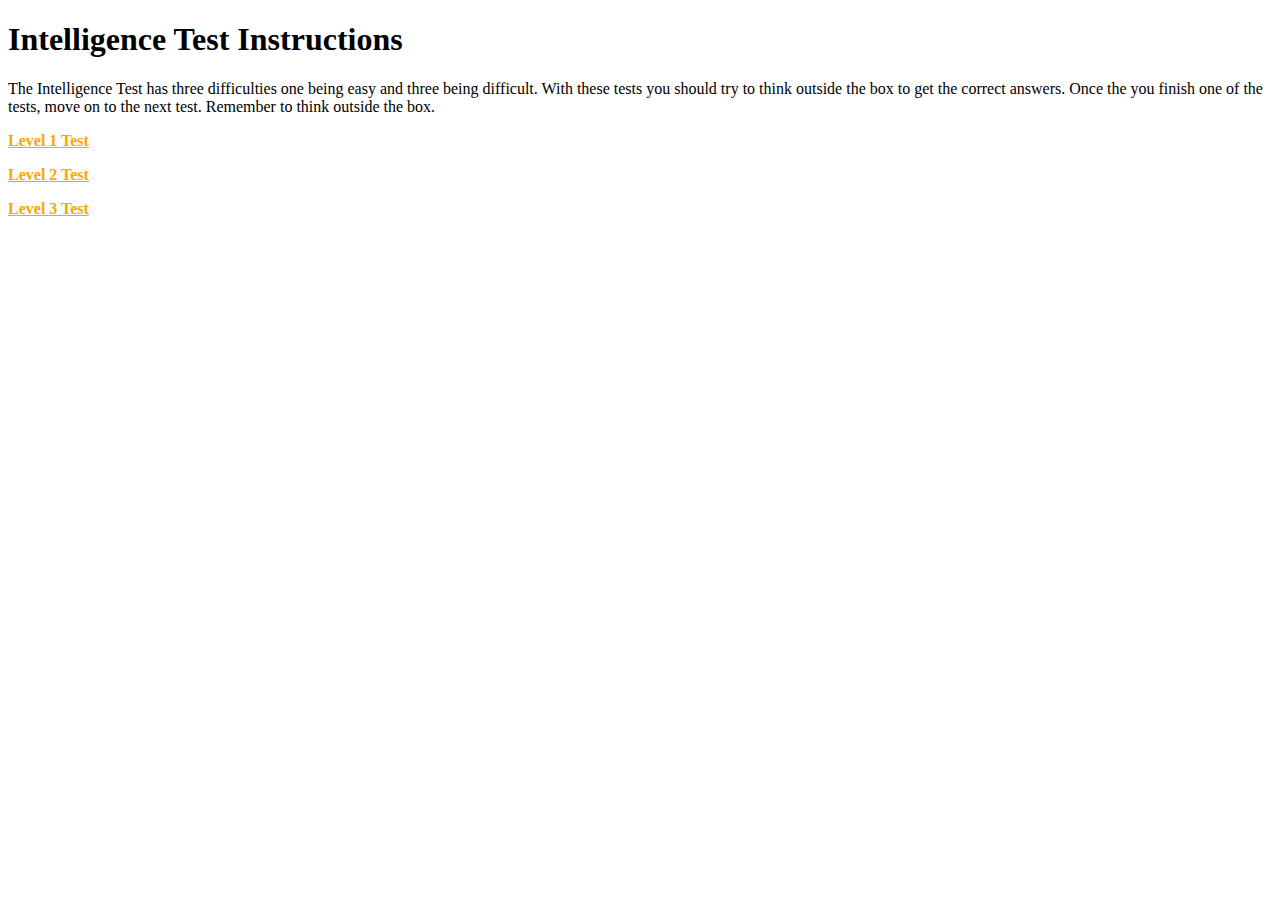
<file: index.html>
<!DocTYPE HTML>
<!--Xavier Villanueva-->
  <html>
<head>
    <link rel="stylesheet" href="inteltest.css" />
  <title> Intelligence Test</title>
  <meta charset="utf-8"/>
<script type="text/javascript" src="intelligence.js"></script>
</head>
  <body>
    <h1>   Intelligence Test Instructions </h1>
  <div class = "intro">
    <p 1d = "instructions"> The Intelligence Test has three difficulties one being easy
      and three being difficult. With these tests you should try to think outside
      the box to get the correct answers. Once the you finish one of the tests,
      move on to the next test. Remember to think outside the box.
    </p>
    <p>
      <a href = "Test1.html">
        <b> Level 1 Test <b></a>
        </p>
      </div>

      <div>
        <p>

          <a href="Test2.html" class="tabs"> Level 2 Test</a>
        </p>
      </div>

      <div>

        <a href="Test3.html"> Level 3 Test </a>
      </div>
      </html>
</file>
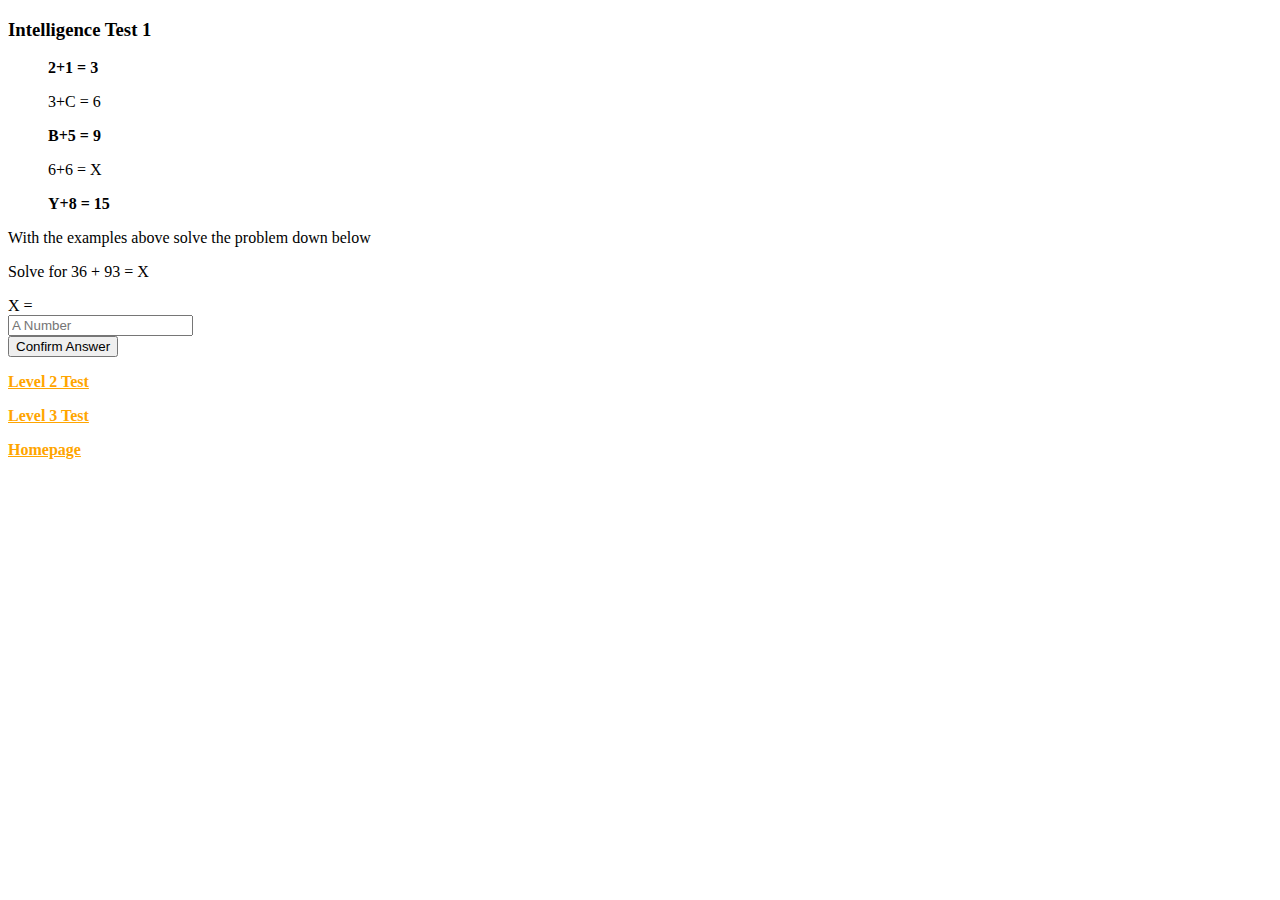
<file: Test1.html>
<!--Xavier Villanueva-->

<!DOCTYPE HTML>
  <html>
<head>
<meta charset="utf-8" />
  <title> Intelligence Test </title>
<link rel="stylesheet" href="inteltest.css" />

  <script type="text/javascript" src="intelligence.js"></script>
  <script>
  </script>

</head>
  <body>




    <h3> Intelligence Test 1</h3>
 <ul>
  <p> <b> 2+1 = 3 </b> </p>

  <p> 3+C = 6 </p>

  <p> <b> B+5 = 9 </b> </p>

  <p> 6+6 = X </p>

  <p> <b> Y+8 = 15 </b> </p>

</ul>
<p> With the examples above solve the problem down below<p>

<p> Solve for 36 + 93 = X </p>
<div class="row">

  <label for="mathText" class="col-sm-2 control-label">X = </label>
  <div class="col-sm-8">

    <input type="text" id="Answer" class="form-control input-md"
           placeholder="A Number" />
  </div>
  <div class="row">
    <div class="col-sm-offset-2 col-sm-2">

      <button id="submitButton" type="button" class="btn btn-primary" onclick="math()";>

      Confirm Answer
      </button>
    </div>


<div>
      <p>
        <a href = "Test2.html">
          <b> Level 2 Test <b></a>
          </p>
        </div>
<div>
              <p>
                <a href = "Test3.html">
                  <b> Level 3 Test <b></a>
                  </p>
</div>
  <div>
          <p>
            <a href = "index.html">
              <b> Homepage <b></a>
              </p>
  </div>




</body>
</html>
</file>
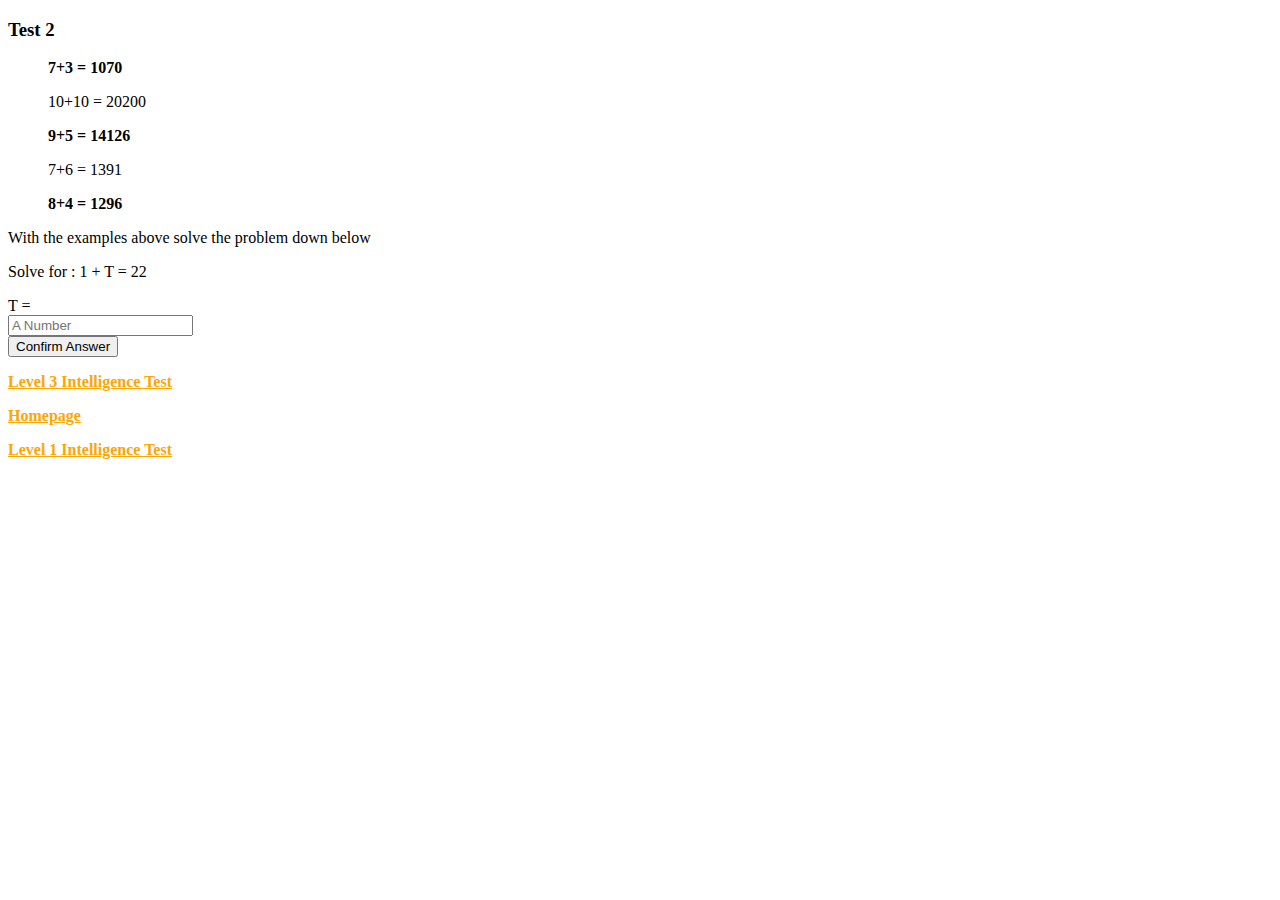
<file: Test2.html>
<!--Xavier Villanueva-->

<!DOCTYPE HTML>
  <html>
<head>
<link rel="stylesheet" href="inteltest.css" />
  <title> Intelligence Test </title>
  <meta charset="utf-8" />
</head>
 <body>
    <h3>Test 2</h3>
 <ul>
  <p> <b>7+3 = 1070 </b> </p>

  <p> 10+10 = 20200 </p>

  <p><b> 9+5 = 14126 </b> </li>

  <p> 7+6 = 1391 </p>

  <p> <b> 8+4 = 1296 </b> </p>

</ul>
<p> With the examples above solve the problem down below<p>

<p> Solve for : 1 + T = 22 </p>


  <div class="row">
    <label for="mathText" class="col-sm-2 control-label">T = </label>
    <div class="col-sm-8">
      <input type="text" id="Answer" class="form-control input-md"
             placeholder="A Number" />
    </div>
    <div class="row">
      <div class="col-sm-offset-2 col-sm-2">

        <button id="submitButton" type="button" class="btn btn-primary" onclick="math()";>

        Confirm Answer
        </button>
      </div>
    <p>
      <a href = "Test3.html">
        <b> Level 3 Intelligence Test <b></a>
        </p>

</html><p>
  <a href = "index.html">
    <b> Homepage <b></a>
    </p>

      <p>
        <a href = "Test1.html">
          <b> Level 1 Intelligence Test <b></a>
          </p>


</body>
</html>
</file>
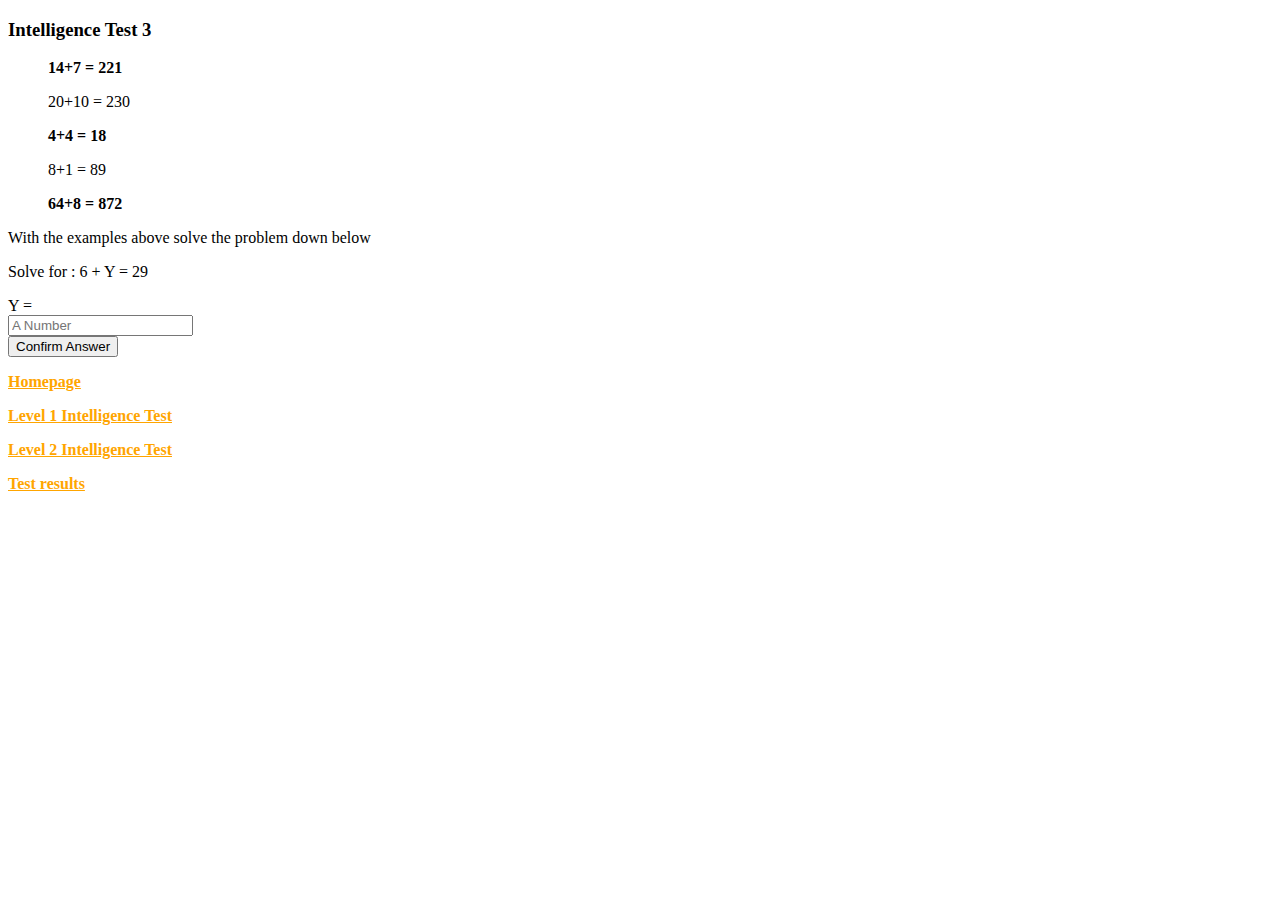
<file: Test3.html>
<!--Xavier Villanueva-->

<!DOCTYPE HTML>
  <html>
<head>
<link rel="stylesheet" href="inteltest.css" />
  <title> Intelligence Test </title>
  <meta charset="utf-8" />
</head>
  <body>

    <h3> Intelligence Test 3</h3>
 <ul>
  <p> <b>14+7 = 221 </b> </p>

  <p> 20+10 = 230 </p>

  <p><b> 4+4 = 18 </b> </p>

  <p> 8+1 = 89 </p>

  <p> <b> 64+8 = 872 </b> </p>

</ul>
<p> With the examples above solve the problem down below<p>

<p> Solve for : 6 + Y = 29 </p>

<div class="row">
  <label for="mathText" class="col-sm-2 control-label">     Y = </label>
  <div class="col-sm-8">
    <input type="text" id="Answer" class="form-control input-md"
           placeholder="A Number" />
  </div>
  <div class="row">
    <div class="col-sm-offset-2 col-sm-2">

      <button id="submitButton" type="button" class="btn btn-primary" onclick="math()";>

      Confirm Answer
      </button>
    </div>
  <p>
    <a href = "index.html">
      <b> Homepage <b></a>
      </p>

        <p>
          <a href = "Test1.html">
            <b> Level 1 Intelligence Test <b></a>
            </p>


              <p>
                <a href = "Test2.html">
                  <b> Level 2 Intelligence Test <b></a>
                  </p>


                    <a href = "Testresults.html">
                      <b>  Test results <b></a>
                      </p>


  </body>
  </html>
</file>
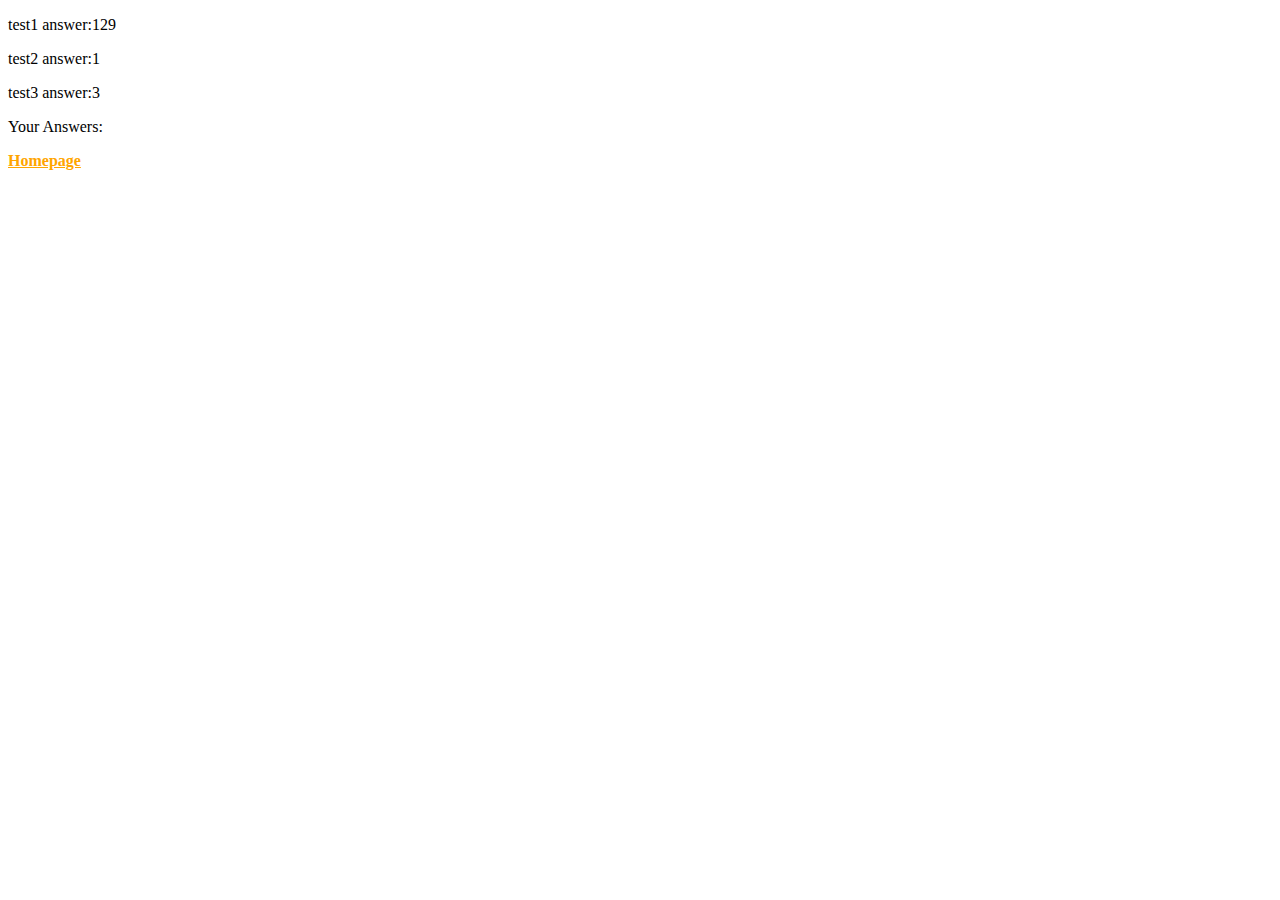
<file: testresults.html>
<!--Xavier Villanueva-->

<!DOCTYPE HTML>
  <html>
<head>
<meta charset="utf-8" />
  <title> Intelligence Test </title>
<link rel="stylesheet" href="inteltest.css" />

  <script type="text/javascript" src="intelligence.js"></script>
  <script>
  </script>

</head>

<body>
  <p> test1 answer:129 <p>
  <p> test2 answer:1 <p>
  <p> test3 answer:3 <p>

    <p> Your Answers:  <p>


      <p>
        <a href = "index.html">
          <b> Homepage <b></a>
          </p>

</html>
</file>
<file: inteltest.css>
/*Xavier Villanueva*/

a:link {
  color: orange;
}

a:visited {
  color: green;
}

a:hover{
  color: red;
}

a : active {
  color: lightblue;
}

body {
    background-image: url("http://graphicdesignjunction.com/wp-content/uploads/2011/03/background-pattern-design-31.jpg");
</file>
